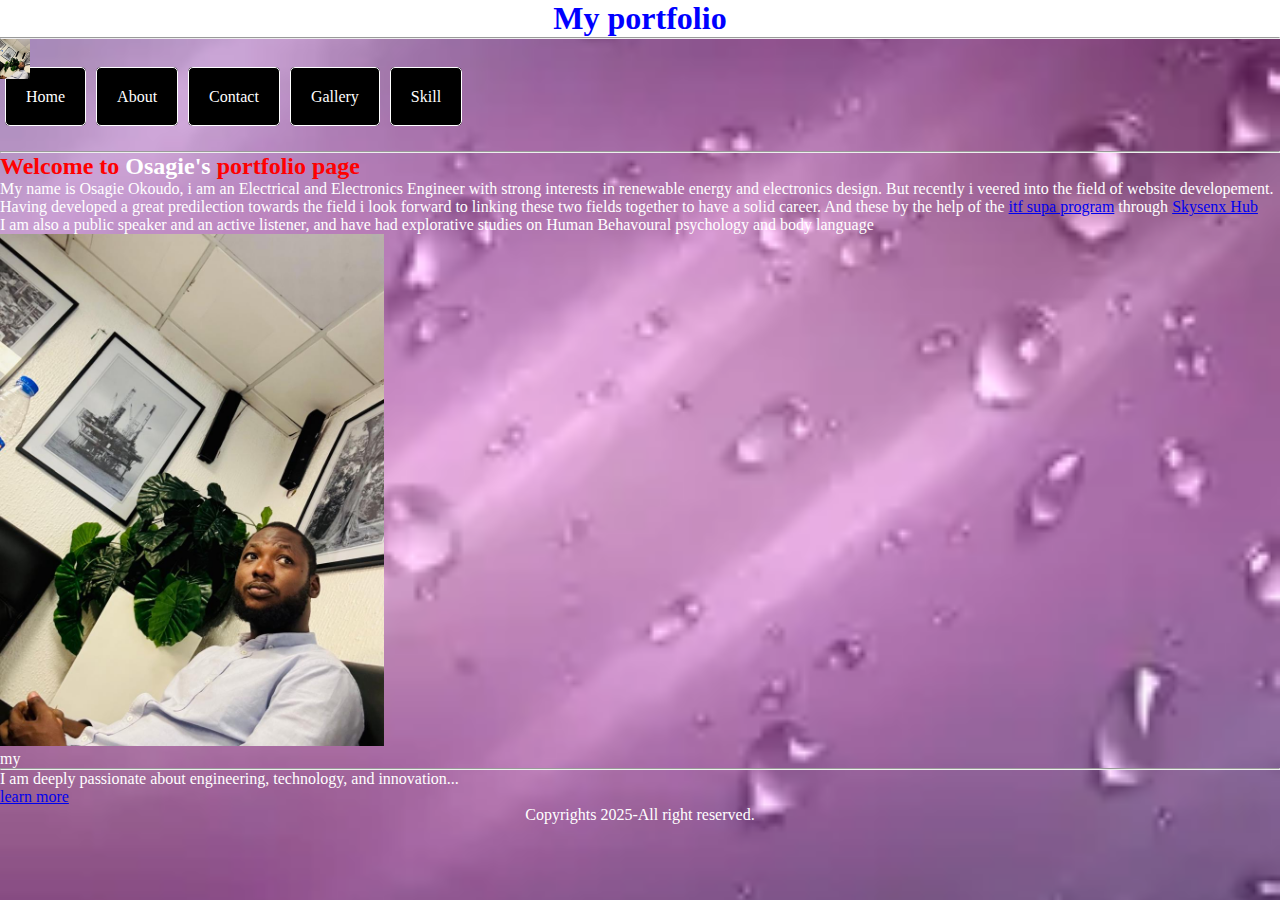
<file: Assignment on menu/index.html>
<!DOCTYPE html>
<html lang="en">
<head>
    <meta charset="UTF-8">
    <meta name="viewport" content="width=device-width, initial-scale=1.0">
    <title>About</title>
    <link rel="stylesheet" href="./css/style.css">
</head>
<body class="container">
    <!-- <img src="images/img1.jpg" alt=""> -->
    <header class="header">
        <h1 class="name" style="text-align: center;">My portfolio</h1>
     <main></main>
        <hr>
        <div class="logo"> 
            <img src="./images/pix.jpg" alt="">
            <ul>
                <li><a href=".">Home</a></li>
                <li><a href="about.html">About</a></li> 
                <li><a href="Contact.html">Contact</a></li>
                <li><a href="Gallery.html">Gallery</a></li>
                <li><a href="Skill.html">Skill</a></li>
            </ul>
        </div>
        <div class="menu">
                <div class="line"></div>
                <div class="line"></div>
                <div class="line"></div>
                <div class="line"></div>

            </div>
       
    </header>
    <hr>
    <nav>
        <h2><span style="color: red;">Welcome to</span> Osagie's <span style="color: red;">portfolio page</span></h2>
        <p>My name is Osagie Okoudo, i am an Electrical and Electronics Engineer with strong interests in renewable energy and electronics design. But recently i veered into the field of website developement.
        <p class="main pgh"> Having developed a great predilection towards the field i look forward to linking these two fields together to have a solid career. And these by the help of the <a href="www.supa.itf.gov.ng portal">itf supa program</a> through <a href="www.skysenx.com">Skysenx Hub</a>
        </p></p>
        <p class="main pgh">I am also a public speaker and an active listener, and have had explorative studies on Human Behavoural psychology and body language</p>
        <img src="./images/pix.jpg" alt="image not available" style="width: 30%;">
        <figcaption>my </figcaption>
    </nav>
    <hr>
    <Section>
        <p>I am deeply passionate about engineering, technology, and innovation...</p>
        <a href="about.html">learn more</a>
    </Section>
    <footer>
        <p style="text-align: center;">Copyrights 2025-All right reserved. </p>
    </footer>
    
</body>
</html>
</file>
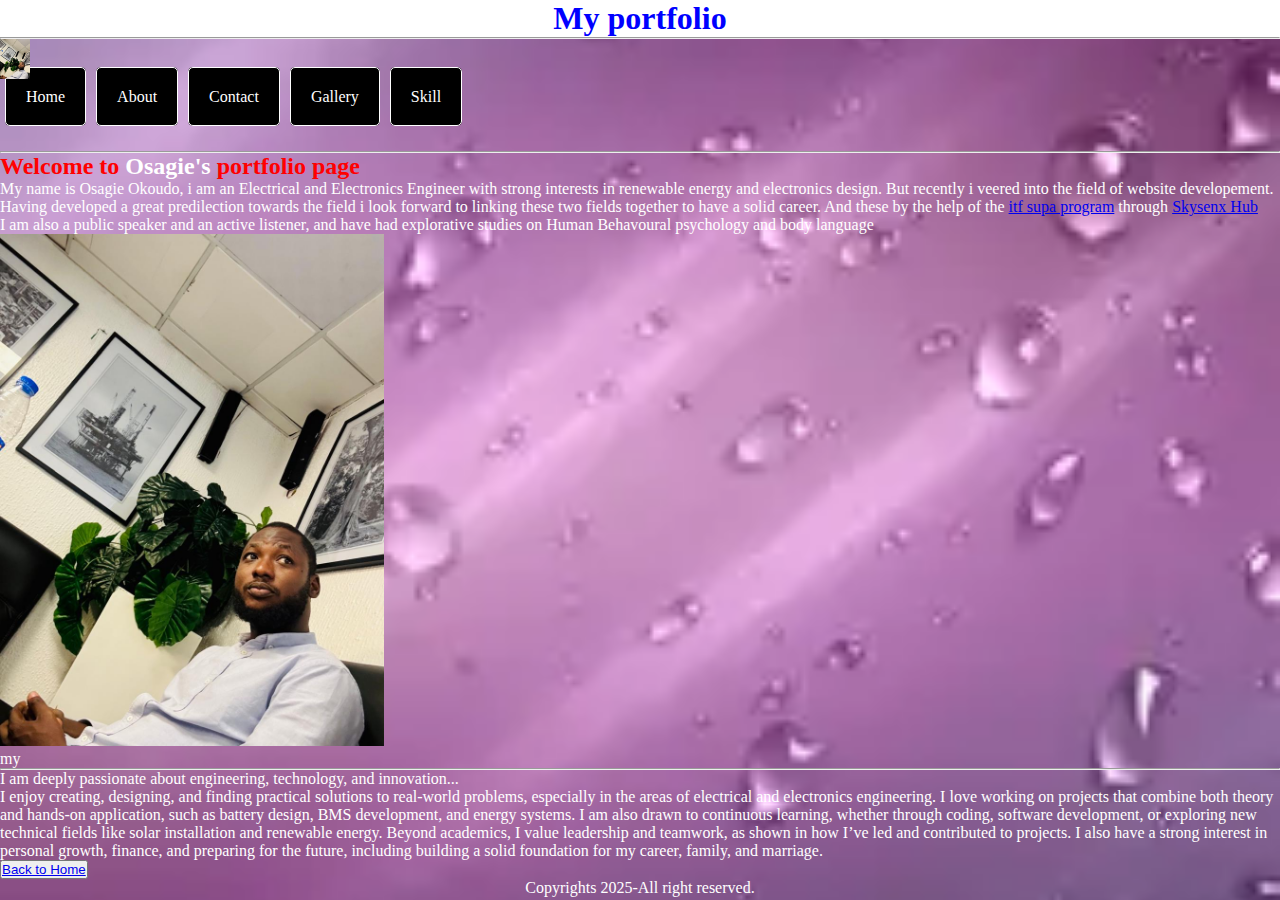
<file: Assignment on menu/about.html>
<!DOCTYPE html>
<html lang="en">
<head>
    <meta charset="UTF-8">
    <meta name="viewport" content="width=device-width, initial-scale=1.0">
    <title>about</title>
    <link rel="stylesheet" href="./css/style.css">
</head>
<body class="container">
     <header class="header">
        <h1 class="name" style="text-align: center;">My portfolio</h1>
     <main></main>
        <hr>
        <div class="logo"> 
            <img src="./images/pix.jpg" alt="">
            <ul>
                <li><a href=".">Home</a></li>
                <li><a href="about.html">About</a></li> 
                <li><a href="Contact.html">Contact</a></li>
                <li><a href="Gallery.html">Gallery</a></li>
                <li><a href="Skill.html">Skill</a></li>
            </ul>
        </div>
        <div class="menu">
                <div class="line"></div>
                <div class="line"></div>
                <div class="line"></div>
                <div class="line"></div>

            </div>
       
    </header>
    <hr>
    <nav>
        <h2><span style="color: red;">Welcome to</span> Osagie's <span style="color: red;">portfolio page</span></h2>
        <p>My name is Osagie Okoudo, i am an Electrical and Electronics Engineer with strong interests in renewable energy and electronics design. But recently i veered into the field of website developement.
        <p class="main pgh"> Having developed a great predilection towards the field i look forward to linking these two fields together to have a solid career. And these by the help of the <a href="www.supa.itf.gov.ng portal">itf supa program</a> through <a href="www.skysenx.com">Skysenx Hub</a>
        </p></p>
        <p class="main pgh">I am also a public speaker and an active listener, and have had explorative studies on Human Behavoural psychology and body language</p>
        <img src="./images/pix.jpg" alt="image not available" style="width: 30%;">
        <figcaption>my </figcaption>
    </nav>
    <hr>
    <Section>
        <p>I am deeply passionate about engineering, technology, and innovation...</p>
        <p>I enjoy creating, designing, and finding practical solutions to real-world problems, especially in the areas of electrical and electronics engineering. I love working on projects that combine both theory and hands-on application, such as battery design, BMS development, and energy systems. I am also drawn to continuous learning, whether through coding, software development, or exploring new technical fields like solar installation and renewable energy. Beyond academics, I value leadership and teamwork, as shown in how I’ve led and contributed to projects. I also have a strong interest in personal growth, finance, and preparing for the future, including building a solid foundation for my career, family, and marriage.</p>
        <button><a href=".">Back to Home</a></button> 
    </Section>
    <footer>
        <p style="text-align: center;">Copyrights 2025-All right reserved.</p>
    </footer>
</body>
</html>
</file>
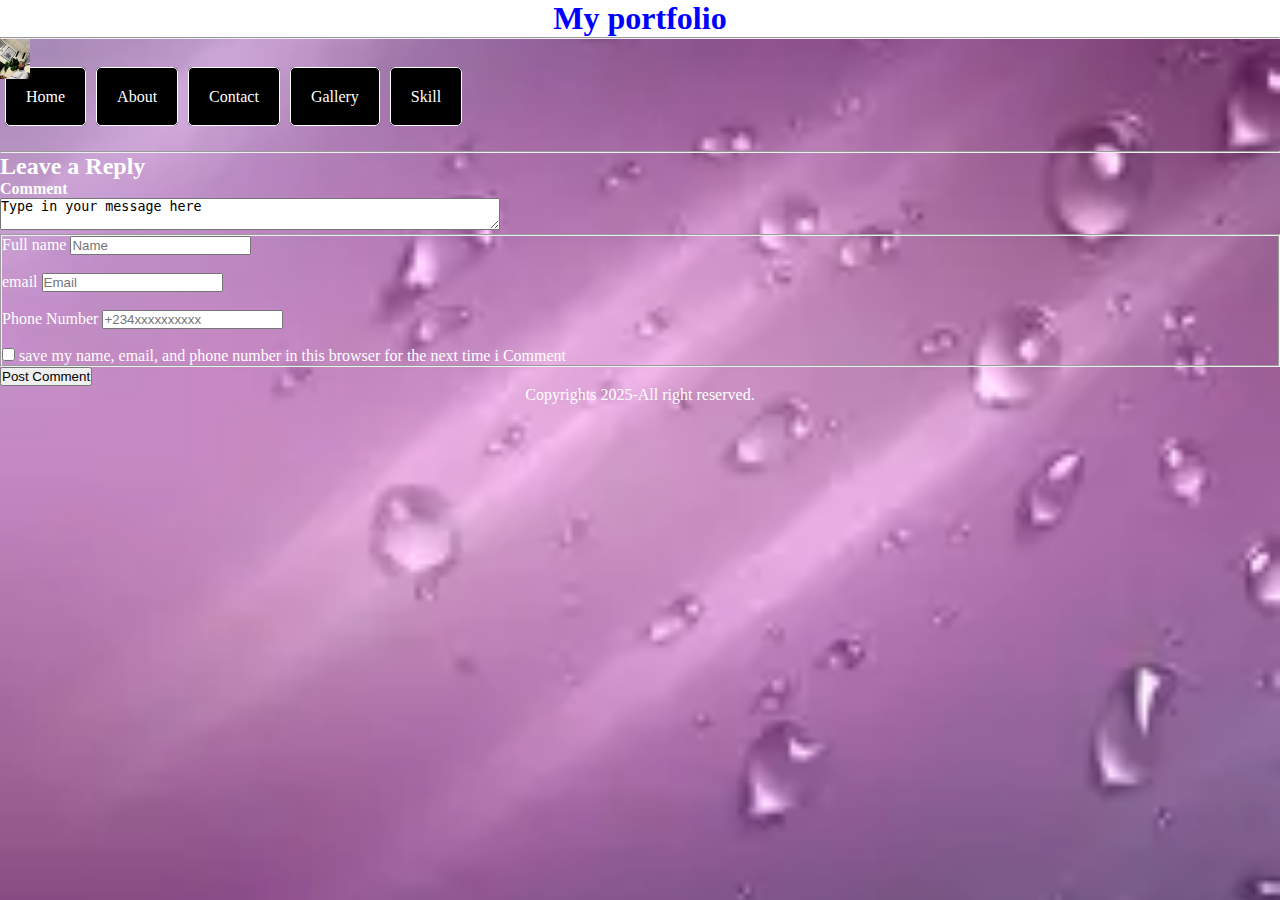
<file: Assignment on menu/Contact.html>
<!DOCTYPE html>
<html lang="en">
<head>
    <meta charset="UTF-8">
    <meta name="viewport" content="width=device-width, initial-scale=1.0">
    <title>Contact</title>
    <link rel="stylesheet" href="./css/style.css">
</head>
<body class="container">
    <header class="header">
        <h1 class="name" style="text-align: center;">My portfolio</h1>
     <main></main>
        <hr>
        <div class="logo"> 
            <img src="./images/pix.jpg" alt="">
            <ul>
                <li><a href=".">Home</a></li>
                <li><a href="about.html">About</a></li> 
                <li><a href="Contact.html">Contact</a></li>
                <li><a href="Gallery.html">Gallery</a></li>
                <li><a href="Skill.html">Skill</a></li>
            </ul>
        </div>
        <div class="menu">
                <div class="line"></div>
                <div class="line"></div>
                <div class="line"></div>
                <div class="line"></div>

            </div>
       
    </header>
    <hr>
     <section>
        <h2>
            <p>Leave a Reply</p>
        </h2>
        <h4>Comment</h4>
        <p>
        <textarea name="message" id="Message" style="width: 500px;">Type in your message here</textarea>
        </p>
        <fieldset>
            
            <p></p>
                <label for="Full Name">Full name</label>
                <input type="text" placeholder="Name">
            <p></p>
                <br>
                
             <p></p>
                <label for="Email">email</label> 
                <input type="email" placeholder="Email">
             <p></p>
                <br>
             <p></p>
                <label for="Phone">Phone Number</label>
                <input type="tel" required placeholder="+234xxxxxxxxxx">
                <p></p>
                <br>
              <input type="checkbox"> save my name, email, and phone number in this browser for the next time i Comment
        </fieldset>
        <button>Post Comment</button>

    </section>
    <footer>
        <p style="text-align: center;">Copyrights 2025-All right reserved.</p>
    </footer>
</body>

</html>
</file>
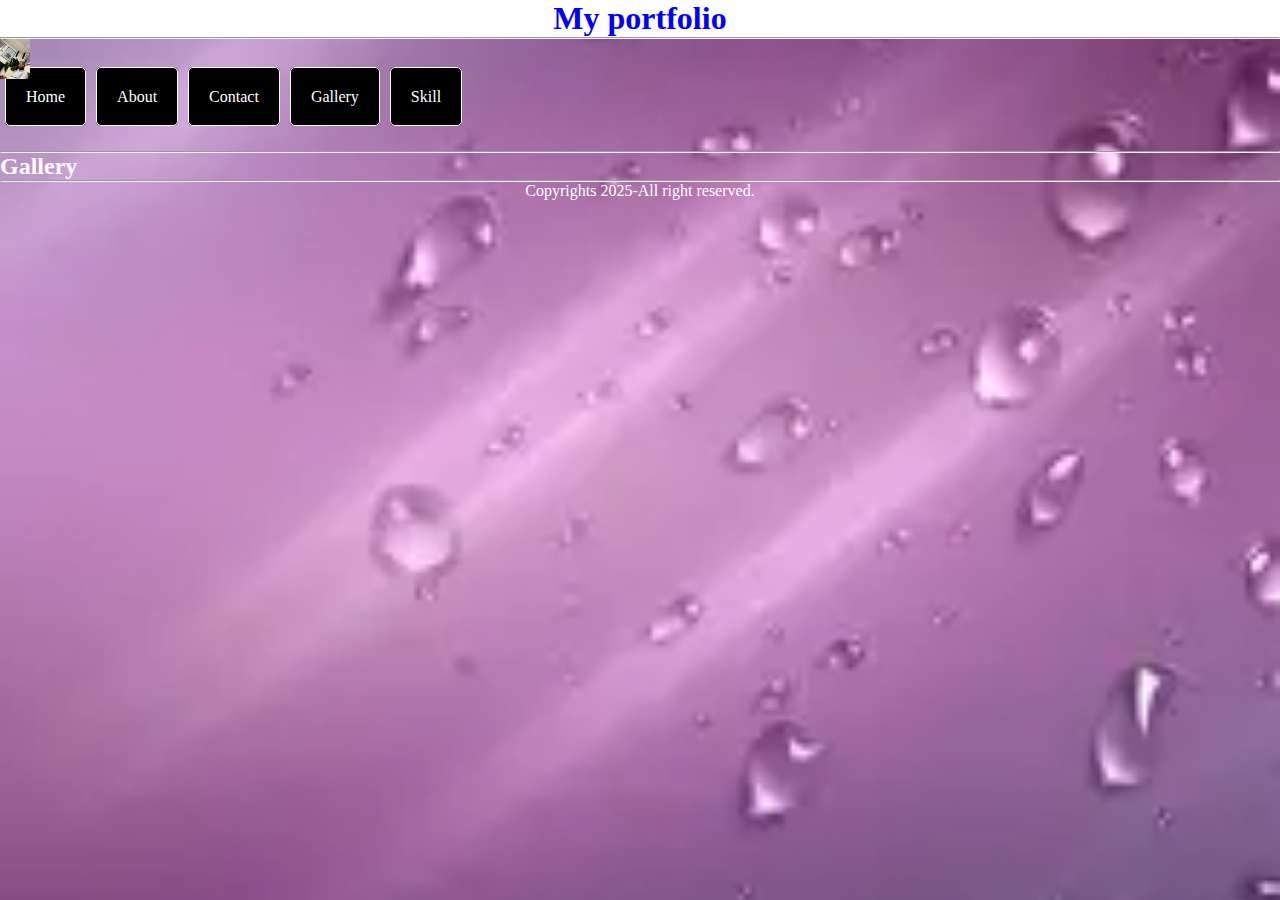
<file: Assignment on menu/Gallery.html>
<!DOCTYPE html>
<html lang="en">
<head>
    <meta charset="UTF-8">
    <meta name="viewport" content="width=device-width, initial-scale=1.0">
    <title>Gallery</title>
    <link rel="stylesheet" href="./css/style.css">
</head>
<body class="container">
     <header class="header">
        <h1 class="name" style="text-align: center;">My portfolio</h1>
     <main></main>
        <hr>
        <div class="logo"> 
            <img src="./images/pix.jpg" alt="">
            <ul>
                <li><a href=".">Home</a></li>
                <li><a href="about.html">About</a></li> 
                <li><a href="Contact.html">Contact</a></li>
                <li><a href="Gallery.html">Gallery</a></li>
                <li><a href="Skill.html">Skill</a></li>
            </ul>
        </div>
        <div class="menu">
                <div class="line"></div>
                <div class="line"></div>
                <div class="line"></div>
                <div class="line"></div>

            </div>
       
    </header>
    <hr>
    <h2><b>Gallery</b></h2>
    <hr>
   <footer>
        <p style="text-align: center;">Copyrights 2025-All right reserved.</p>
    </footer>
</body>
</html>
</file>
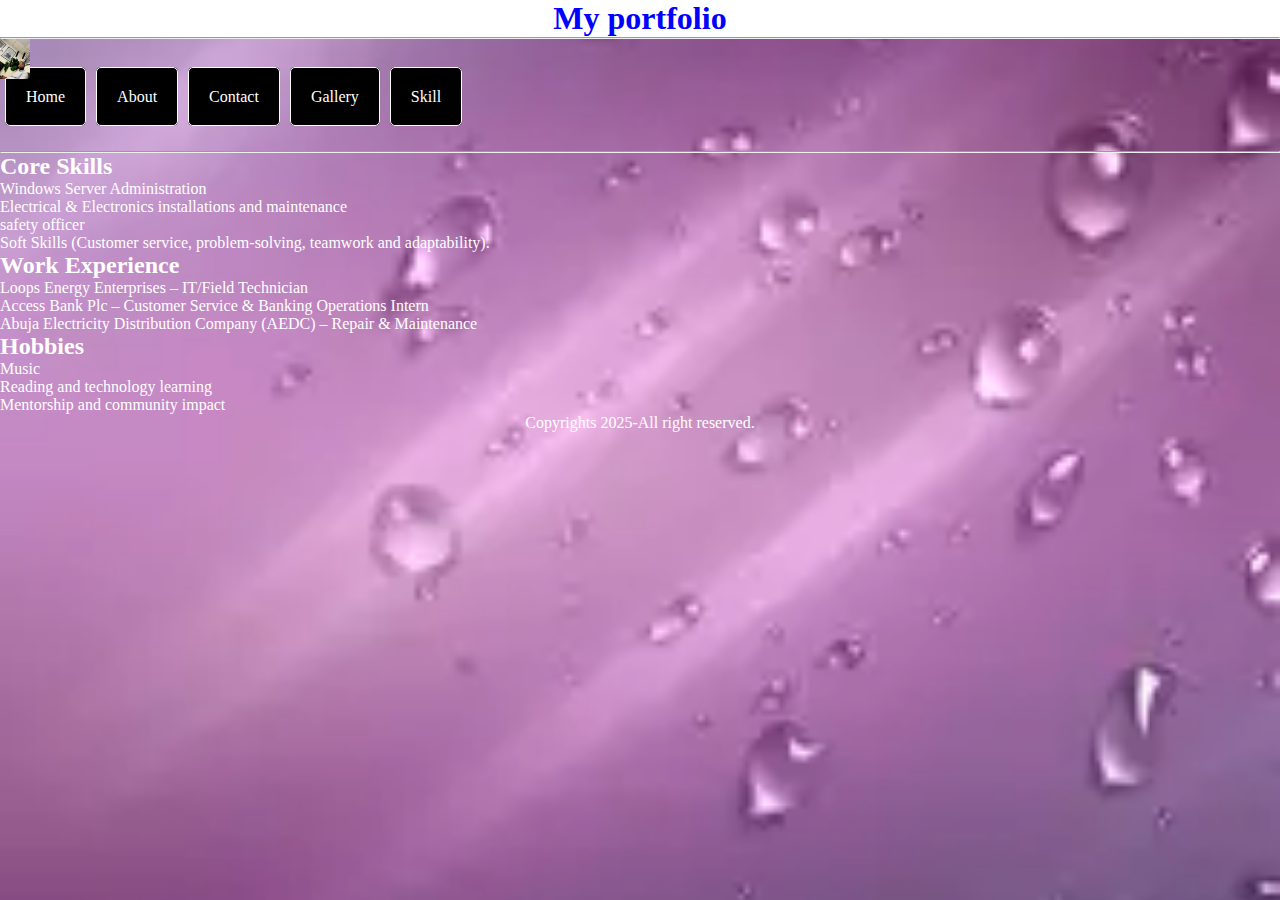
<file: Assignment on menu/Skill.html>
<!DOCTYPE html>
<html lang="en">
<head>
    <meta charset="UTF-8">
    <meta name="viewport" content="width=device-width, initial-scale=1.0">
    <title>Skill</title>
    <link rel="stylesheet" href="./css/style.css">
</head>
<body class="container">
<header class="header">
        <h1 class="name" style="text-align: center;">My portfolio</h1>
     <main></main>
        <hr>
        <div class="logo"> 
            <img src="./images/pix.jpg" alt="">
            <ul>
                <li><a href=".">Home</a></li>
                <li><a href="about.html">About</a></li> 
                <li><a href="Contact.html">Contact</a></li>
                <li><a href="Gallery.html">Gallery</a></li>
                <li><a href="Skill.html">Skill</a></li>
            </ul>
        </div>
        <div class="menu">
                <div class="line"></div>
                <div class="line"></div>
                <div class="line"></div>
                <div class="line"></div>

            </div>
       
    </header>
    <hr>
    <section>
        <h2>Core Skills</h2>
        <p>
            <ul>
                <li>Windows Server Administration</li>
                <li>Electrical & Electronics installations and maintenance</li>
                <li>safety officer</li>
                <li>Soft Skills (Customer service, problem-solving, teamwork and adaptability).</li>
            </ul>
        </p>
        <h2>Work Experience</h2>
        <p>
            <ul>
                <li>Loops Energy Enterprises – IT/Field Technician</li>
                <li>Access Bank Plc – Customer Service & Banking Operations Intern</li>
                <li>Abuja Electricity Distribution Company (AEDC) – Repair & Maintenance </li>
        
            </ul>
        </p>
        <h2>Hobbies</h2>
        <p>
            <ul>
                <li>Music</li>
                <li>Reading and technology learning</li>
                <li>Mentorship and community impact</li>
            </ul>
    </p>
    </section>
    <footer>
        <p style="text-align: center;">Copyrights 2025-All right reserved. </p>
    </footer>
</body>
</html>
</file>
<file: Assignment on menu/css/style.css>
.name{color: blue; background-color: white;}
.container{background-color: aqua;color: brown;}

*{
    margin: 0;
    padding: 0;
    box-sizing: border-box;
}
.header{
    margin-bottom: 40px;
}
.header .logo img{
    width: 30px;
}
.header div ul li{
    float: left;
    margin: 5px;
    list-style: none;
}
.header div ul li a{   
    text-decoration: none;
    padding: 20px;
    background-color: black;
    color: white;
    border: 1px solid white;
    border-radius: 5px;
}
.header div li a:hover{
    background-color: white;
    color: black;
    transition: 0.5s ease-in-out;
}
.header .menu .line{
    width: 30px;
    height: 2px;
    background-color: black;
    margin: 5px;
}
.container{
    color: white;
    background-image: url(../images/ba.webp);
    background-repeat: no-repeat;
    background-size: cover;
    object-fit: contain;

}
</file>
